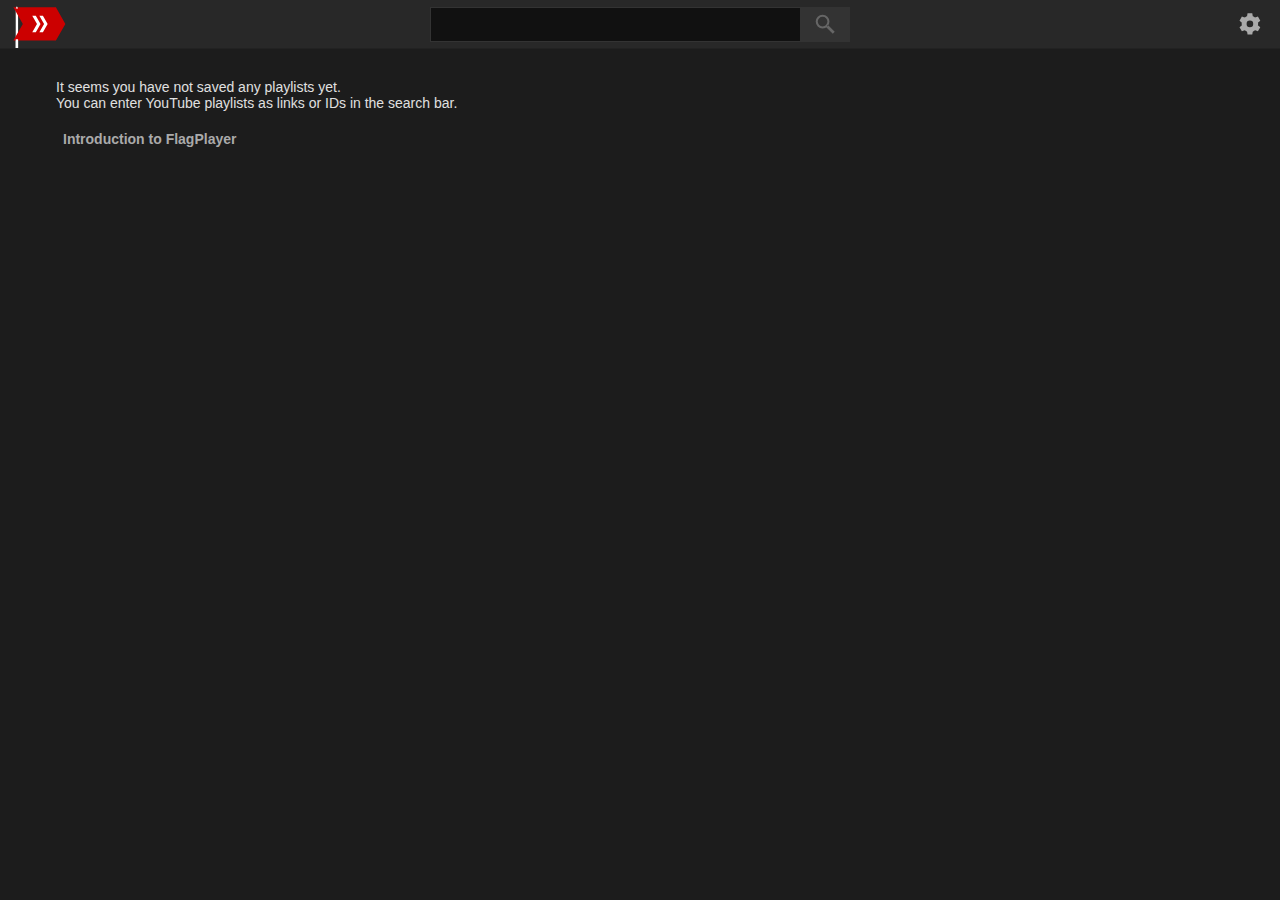
<file: index.html>
<!--
FlagPlayer - A lightweight YouTube frontend
Copyright (C) 2019  Seneral

Licensed under AGPLv3
See https://github.com/Seneral/FlagPlayer for details
-->

<!DOCTYPE html>
<html lang="en">
<head>
	<title>FlagPlayer</title>
	<meta name="description" content="A lightweight YouTube Web-App focused on music playback. Open source, single-page, client-side, simple.">
	<meta charset="utf-8">
	<meta name="viewport" content="width=device-width, initial-scale=1.0">
	<link rel="manifest" href="manifest.webmanifest">
	<link rel="icon" href="favicon.ico">
	<link rel="icon" type="image/png" href="favicon-16.png" sizes="16x16">
	<link rel="icon" type="image/png" href="favicon-96.png" sizes="96x96">
	<link rel="icon" type="image/png" href="favicon-192.png" sizes="192x192">
	<link rel="icon" type="image/png" href="favicon-32.png" sizes="32x32">
	<link rel="apple-touch-icon" href="favicon-192.png">
	<link rel="stylesheet" type="text/css" media="screen" href="style.css">
</head>
<body class="mobile theme-dark noselect">

	<script type="text/javascript">
		var theme = localStorage.getItem("prefTheme") || "DARK";
		document.body.className = document.body.className.replace(/\s?theme-[a-zA-Z]+\s?/gi, ' ');
		document.body.classList.add("theme-" + theme.toLowerCase());
	</script>

	<header class="header">
		<div class="side left">
			<a class="headerIcon flagPlayerLogo" href="index.html" navigation="view=home">
				<svg class="darkIcon" viewBox="0 0 48 32" nav><use href="#svg_logo_flag_dark" nav/></svg>
				<svg class="lightIcon" viewBox="0 0 48 32" nav><use href="#svg_logo_flag" nav/></svg>
			</a>
		</div>
		<div class="center searchBar"> 
			<input class="searchField" type="search" id="searchField" name="flagplayersearch">
			<button class="searchButton" id="searchButton"> 
				<svg viewBox="6 6 36 36"><use href="#svg_search"/></svg>
			</button>
		</div>
		<div class="side right">
			<button class="headerIcon" id="settingsOpenButton">
				<svg class="icon" viewBox="8 8 32 32"><use href="#svg_options"/></svg>
			</button>
		</div>
	</header>
	
	<div class="pageContainer" id="container">

		<main class="section player" id="player">

			<video id="videoMedia"></video>
			<audio id="audioMedia"></audio>
			<object class="videoPoster" id="videoPoster" draggable="false" type="image/jpg">
				<object class="videoPosterFallback" id="videoPosterFallback" draggable="false" type="image/jpg"></object>
			</object>

			<div class="videoControls">
				<div class="centerAnchor">
					<svg class="indicator"	 			id="bufferingIndicator" viewBox="0 0 48 48" filter="url(#svg_shadow)"><use href="#svg_bufferingCircle"/></svg>
					<svg class="indicator static" 		id="startPlayIndicator" viewBox="0 0 48 48"><use href="#svg_play"/></svg>
					<svg class="indicator static" 		id="errorIndicator" 	viewBox="0 0 48 48"><use href="#svg_cross"/></svg>
					<svg class="indicator static" 		id="endedIndicator" 	viewBox="0 0 48 48"><use href="#svg_play"/></svg>
					<svg class="indicator big" 			id="nextLoadIndicator" 	viewBox="0 0 48 48"><use href="#svg_loadCircle"/></svg>
					<svg class="indicator temp" 		id="playIndicator" 		viewBox="0 0 48 48"><use href="#svg_play"/></svg>
					<svg class="indicator temp" 		id="pauseIndicator" 	viewBox="0 0 48 48"><use href="#svg_pause"/></svg>
					<span class="errorSubscript" id="errorMessage"><span>An Error occured!</span></span>
				</div>
				<div class="controlOverlay"></div>

				<div class="controlBar" id="controlBar">
					<div class="controlStack left">
						<button class="controlButton" id="prevButton">
							<svg viewBox="6 6 36 36"><use href="#svg_left" filter="url(#svg_shadow)"/></svg>
						</button>
						<button class="controlButton" id="playButton">
							<svg viewBox="6 6 36 36" id="svg_playIcon" toggle-off><use href="#svg_play" filter="url(#svg_shadow)"/></svg>
							<svg viewBox="6 6 36 36" id="svg_pauseIcon" toggle-on><use href="#svg_pause" filter="url(#svg_shadow)"/></svg>
						</button>
						<button class="controlButton" id="nextButton">
							<svg viewBox="6 6 36 36"><use href="#svg_right" filter="url(#svg_shadow)"/></svg>
						</button>
						<button class="controlButton" id="muteButton">
							<svg viewBox="6 6 36 36" filter="url(#svg_shadow)"><use href="#svg_volume_base"/><use href="#svg_volume_level1" id="svg_volume_lvl1"/><use href="#svg_volume_level2" id="svg_volume_lvl2"/></svg>
							<svg viewBox="6 6 36 36" filter="url(#svg_shadow)" toggle-on><use href="#svg_volume_cross"/></svg>
						</button>
						<div class="controlExpander">
							<div class="controlSlider slider" id="volumeSlider" interacting>
								<div class="sliderVisual">
									<div class="sliderBar background"></div>
									<div class="sliderBar value" id="volumeBar"></div>
									<div class="sliderKnob" id="volumePosition"></div>
								</div>
							</div>
						</div>
						<span id="timeLabel">0:00 / 0:00</span>
					</div>
					<div class="controlStack right">
						<button class="controlButton" id="optionsButton">
							<svg viewBox="6 6 36 36"><use href="#svg_options" filter="url(#svg_shadow)"/></svg>
						</button>
						<button class="controlButton" id="fullscreenButton">
							<svg viewBox="6 6 36 36" filter="url(#svg_shadow)" toggle-off><use href="#svg_fullscreen"/></svg>
							<svg viewBox="6 6 36 36" filter="url(#svg_shadow)" toggle-on><use href="#svg_smallscreen"/></svg>
						</button>
					</div>
					<div class="timeline" id="tlControl">
						<div class="timelineVisual">
							<div class="timelineBar background"></div>
							<div class="timelineBar buffered" id="tlBuffered"></div>
							<div class="timelineBar peeking" id="tlPeeking"></div>
							<div class="timelineBar progress" id="tlProgress"></div>
							<div class="timelineKnob" id="tlPosition"></div>
						</div>
					</div>
				</div>

				<div class="optionsPanel" id="optionsPanel" style="display: none;">
					<div id="legacyStreamGroup">
						<select id="select_legacy" class="selector rightControl"></select>	
					</div>
					<div id="dashStreamGroup">
						<select id="select_codec" class="selector rightControl">
							<option value="vp">VP9</option>
							<option value="avc">H264</option>
							<option value="av01">AV1</option>
						</select>
						<select id="select_dashVideo" class="selector rightControl"></select>
						<select id="select_dashAudio" class="selector rightControl"></select>
					</div>
					<div>
						<span>Loop:</span>
						<label class="switch rightControl">
							<input type="checkbox" id="opt_loop">
							<span class="background"></span>
							<span class="knob"></span>
						</label>
					</div>
					<div>
						<span>Autoplay:</span>
						<label class="switch rightControl">
							<input type="checkbox" id="opt_autoplay">
							<span class="background"></span>
							<span class="knob"></span>
						</label>
					</div>
					<div>
						<span>Playlist Shuffle:</span>
						<label class="switch rightControl">
							<input type="checkbox" id="opt_plshuffle">
							<span class="background"></span>
							<span class="knob"></span>
						</label>
					</div>
				</div>
			</div> 
		</main>

		<section class="section banner" id="banner">
			<img class="chBannerImg" id="chBannerImg">
			<div class="chLinkBar" id="chLinkBar"></div>
		</section>

		<div class="pageContent" id="content">

			<div class="desktopLayout">
				<div class="column main" id="main"></div>
				<div class="column side" id="side"></div>
			</div>

			<div class="mobileLayout" id="mobile">

				<noscript>JavaScript is required to use FlagPlayer since it is a client-side web app that loads remote content.</noscript> 

				<!-- Secondary Content -->

				<aside class="side section playlist collapsable" style="display:none" collapsed id="playlist">
					<div class="playlistHead">
						<div class="plHeadMain collapser">
							<div class="plDesc">
								<span class="collapsableline plTitle" id="plTitle"></span>
								<span class="oneline plDetail" id="plDetail"></span>
							</div> 
							<div class="loadingIndicator small" id="plLoadingIndicator">
								<svg viewBox="0 0 48 48"><use href="#svg_loadCircle"/></svg>
							</div>
							<div class="flexSpace"></div>
							<button class="plCollapser">
								<svg class="icon collapsedIcon" viewBox="6 6 36 36"><use href="#svg_expand"/></svg>
								<svg class="icon expandedIcon" viewBox="6 6 36 36"><use href="#svg_collapse"/></svg>
							</button>
						</div>
						<div class="plHeadActions actionBar collapsableContainer">
							<button class="barAction" id="plRemove">
								<svg viewBox="6 6 36 36"><use href="#svg_list_remove"/></svg>
								<span>Remove</span>
							</button>
							<button class="barAction" id="plSave">
								<svg viewBox="6 6 36 36"><use href="#svg_list_add"/></svg>
								<span>Save</span>
							</button>
							<button class="barAction" id="plUpdate">
								<svg viewBox="6 6 36 36"><use href="#svg_list_update"/></svg>
								<span>Update</span>
							</button>
							<a class="barAction" id="youtubePLLink" href="" target="_blank">
								<svg viewBox="6 6 36 36"><use href="#svg_list_link"/></svg>
								<span>YouTube</span>
							</a>
							<button class="barAction" id="plClose">
								<svg viewBox="6 6 36 36"><use href="#svg_cross"/></svg>
								<span>Close</span>
							</button>
							
						</div>
					</div>
					<div class="playlistContainer scrollBox collapsableContainer" id="plVideos"></div>
				</aside>
				
				<!-- Home Content -->
				<section class="section home" id="home">

					<div class="playlistList" id="homePlaylists">
						<br>
						It seems you have not saved any playlists yet.</br>
						You can enter YouTube playlists as links or IDs in the search bar.</br>
					</div>
					</br>
					<div class="collapsable" collapsed>
						<button class="collapser barAction" more-text="Introduction to FlagPlayer" less-text="Alright gotcha">Introduction to FlagPlayer</button>
						</br></br>
						<div class="selectable textContent collapsableContainer">
							FlagPlayer is a music-oriented, single-page, client-side YouTube web app - and it is <a href="https://github.com/Seneral/FlagPlayer">open source</a>! </br>
							You can search for videos and playlists, or enter them directly, save playlists to access them offline at any point, and cache individual audio streams for offline playback.</br>
							</br>
							<span class="freeHeader">Web App?</span></br>
							Once accessed FlagPlayer resides in your browser cache (less than 100KB) and does not require an active internet connection to work, except of course to fetch the videos from YouTubes servers. That means you can listen to cached audio even when completely offline. Additionally you can add FlagPlayer to your home screen and it will act like any other normal app. </br>
							</br>
							<span class="freeHeader">Audio Caching</span></br>
							You can find the option to cache an audio stream in the context menu of the video title bar. After caching, just go to your saved playlist and FlagPlayer will detect when you are offline and automatically only play back your cached audio in that playlist, until you are online again. Even if you are online, if you left "Cache First" in the settings enabled, it will use the cached audio without redownloading the stream. To view all cached streams and the storage usage, go to the settings and click on "Audio Cache". </br>
							</br>
							<span class="freeHeader">Features and issues</span></br>
							The player itself allows you to only listen to the audio stream if you want, in case you only want audio, and is otherwise more or less a standard player. </br>
							It does not yet support subtitles and similar features, and it will stutter and go out of sync with the audio when playing back very high resolution videos. </br>
							FlagPlayer does not use any official YouTube APIs and is thus completely legal to use. </br>
							That does however mean it has to be constantly updated to not break. If you spot an error, please <a href="https://github.com/Seneral/FlagPlayer/issues">create an issue</a>.
						</div>
					</div>
				</section>
				
				<!-- Cache Content -->
				<main class="section cache" id="cache">
					<div class="freeText" id="cachePersistence" style="display: none;">
						Browser rejects Cache Persistence! </br>
						Your playlists and audio cache may be cleared by the browser when space is running low. </br>
						Try bookmarking FlagPlayer or adding it to the home screen if data keeps dissappearing. </br>
						</br>
					</div>
					<div class="freeText" id="cacheFixText" style="display: none;">
						You seem to have cached playlists on an older version of FlagPlayer. </br>
						Due to <a href="https://github.com/Seneral/FlagPlayer/issues/2">an issue</a> the browser estimations of the storage usage are wrong, and the browser is likely to delete your cached data. </br>
						To fix this FlagPlayer needs to reload all thumbnails of your saved playlists. Hit Fix browser estimation below to continue. However, this could take a long time if you have more than a few hundred videos. </br>
						You can abort this process, but if you do, some video thumbnails won't be cached for offline use. If you find yourself in this situation, simply update the affected playlist and FlagPlayer will download the missing thumbnails. </br>
						</br>
					</div>
					<div class="actionBar headerBar" id="cacheQuotaBar">
						<button class="barAction fixed" id="cacheFixButton" style="display: none;">
							<svg viewBox="6 6 36 36"><use href="#svg_list_update"/></svg>
							<span>Fix browser estimation</span>
						</button>
						<div class="flexSpace"></div>
						<span class="barLabel">Total Storage Quota:</span>
						<span class="barText" id="cacheQuota">0B / 0B</span>
					</div>
					<div class="actionBar headerBar">
						<span class="barLabel">Cached Audio Streams:</span>
						<span class="barText" id="cacheAmount">0</span>
						<div class="flexSpace"></div>
						<span class="barLabel">Memory Usage:</span>
						<span class="barText" id="cacheUsage">0B</span>
					</div>
					<div class="videoList" id="cacheVideoList"></div>
				</main>


				<!-- Watch Content -->

				<section class="section video" id="video">
					<div class="vdDetail primary">
						<span class="vdTitle selectable" id="vdTitle">Title</span>
						<span class="vdViews selectable" id="vdViews">0 views</span>
						<div class="vdActionBar actionBar">
							<div class="vdSentiment">
								<div class="vdSentimentBar" id="vdSentiment"></div>
							</div>
							<button class="barAction fixed">
								<svg viewBox="6 6 36 36"><use href="#svg_like"/></svg>
								<span id="vdUpvotes">0</span>
							</button>
							<button class="barAction fixed">
								<svg viewBox="6 6 36 36"><use href="#svg_dislike"/></svg>
								<span id="vdDownvotes">0</span>
							</button>
							<button class="barAction">
								<svg viewBox="6 6 36 36"><use href="#svg_list_add"/></svg>
								<span>Save</span>
							</button>
							<button class="barAction script dropdown left down" id="videoContextActions">
								<svg viewBox="6 6 36 36"><use href="#svg_hdots"/></svg>
								<div class="dropdownContent">
									<a tabindex="0" class="youtubeLink" href="https://www.youtube.com" rel="noopener" target="_blank">Watch on YouTube</a>
									<span tabindex="0" value="cache">Cache Audio Stream</span>
									<a tabindex="0" value="linkAudio">Audio Stream</a>
									<a tabindex="0" value="linkVideo">Video Stream</a>
									<a tabindex="0" value="linkThumbnail">Thumbnail</a>
								</div>
							</button>
						</div>
					</div>
					<div class="vdDetail secondary">
						<div class="vdUploadContainer">
							<a class="vdUploadLink" tabIndex="-1">
								<img class="vdUploadImg profileImg" id="vdUploaderImg" nav>
							</a>
							<a class="vdUploadLink">
								<div class="vdUploadDetail selectable" nav>
									<span class="vdUploadName" id="vdUploaderName" nav></span>
									<span class="vdUploadDate" id="vdUploadDate" nav></span>
								</div>
							</a>
							<div class="flexSpace"></div>
							<button class="vdUploadSubscribers" id="vdUploaderSubscribers"></button>
						</div>
						<div class="vdTextContainer collapsable" id="vdTextContainer">
							<div class="vdTextContent selectable textContent collapsableText">
								<div class="vdDescription" id="vdDescription"></div>
								<div class="vdMetadata" id="vdMetadata"></div>
							</div>
							<button class="vdDescCollapser collapser" more-text="Show More" less-text="Show Less"></button>
						</div>
					</div>
				</section>

				<aside class="side section related" id="related">
					<div class="videoList" id="relatedContainer"></div>
				</aside>

				<section class="section comments" id="comments">
					<div class="vdCommentHeader actionBar">
						<span id="vdCommentLabel">No comments</span>
						<div class="flexSpace"></div>
						<button class="barAction script dropdown left down" id="commentContextActions">
							<svg viewBox="6 6 36 36"><use href="#svg_hdots"/></svg>
							<div class="dropdownContent">
								<span tabindex="0" value="cmTop">Top Comments</span>
								<span tabindex="0" value="cmNew">New Comments</span>
							</div>
						</button>
					</div>
					<div class="vdCommentList" id="vdCommentList"></div>
				</section>

				<!-- Search Content -->

				<main class="section search" id="search">
					<div class="actionBar headerBar">
						<span class="barLabel">Search Options:</span>
						<div class="flexSpace"></div>
						<span class="barLabel">Filter:</span>
						<button class="barAction" id="search_hideCompletely">
							<svg viewBox="6 6 36 36" toggle-on><use href="#svg_hide"/></svg>
							<svg viewBox="6 6 36 36" toggle-off><use href="#svg_show"/></svg>
						</button>
						<button class="barAction script dropdown multiple crunched left down" id="search_categories">
							<svg viewBox="6 6 36 36"><use href="#svg_list_filterC"/></svg>
							<span>Category</span>
							<div class="dropdownContent"></div>
						</button>
						<button class="barAction script dropdown left down" id="searchContextActions">
							<svg viewBox="6 6 36 36"><use href="#svg_hdots"/></svg>
							<div class="dropdownContent">
								<a tabindex="0" class="youtubeLink" href="https://www.youtube.com" rel="noopener" target="_blank">Search on YouTube</a>
							</div>
						</button>
					</div>
					<div class="videoList" id="searchContainer"></div>
				</main>

				<!-- Channel Content -->

				<main class="section channel" id="channel">
					<div class="chDetail">
						<button class="contextAction script dropdown left down" id="channelContextActions">
							<svg viewBox="6 6 36 36"><use href="#svg_vdots"/></svg>
							<div class="dropdownContent">
								<a tabindex="0" class="youtubeLink" href="https://www.youtube.com" rel="noopener" target="_blank">Visit on YouTube</a>
							</div>
						</button>
						<div class="chProfile">
							<img class="chProfileImg profileImg" id="chProfileImg">
							<div class="chIdentity selectable">				
								<span class="chName" id="chName">Name</span>
								<span class="chSubscribers" id="chSubscribers">0 subscriber</span>
							</div>
						</div>
						<div class="chDescription collapsable">
							<div class="selectable textContent collapsableText" id="chDescription"></div>
							<button class="chDescCollapser collapser" more-text="Show More" less-text="Show Less"></button>
						</div>
					</div>
					<div class="tabBar" id="chTabBar"></div>
					<div class="chVideoContainer" id="chVideoContainer"></div>
				</main>

			</div>
		</div>

	</div>

	<div class="fullscreenPanel" id="settingsPanel" style="display: none;">

		<div class="settingsPanel">

			<div class="settingsHeader main">
				<span>Settings</span>
				<div class="flexSpace"></div>
				<button class="settingsHeaderIcon" id="settingsCloseButton">
					<svg class="icon" viewBox="0 0 48 48"><use href="#svg_cross"/></svg>
				</button>
			</div>
			<div class="settingsContent">

				<div>
					<span>Theme</span>
					<select class="selector rightControl" id="st_theme">
						<option value="LIGHT">Light</option>
						<option value="DARK">Dark</option>
					</select>
				</div>
				<div>
					<span>Small Player</span>
					<label class="switch rightControl">
						<input type="checkbox" id="st_small_player">
						<span class="background"></span>
						<span class="knob"></span>
					</label>
				</div>
				<div>
					<span>Related Videos</span>
					<select class="selector rightControl" id="st_related">
						<option value="NONE">None</option>
						<option value="NEXT">Next</option>
						<option value="ALL">All</option>
					</select>
				</div>
				<div>
					<span>Load Comments</span>
					<label class="switch rightControl">
						<input type="checkbox" id="st_comments">
						<span class="background"></span>
						<span class="knob"></span>
					</label>
				</div>

				<div>
					<span>CORS Host</span>
					<input type="text" class="baseField rightControl" id="st_corsHost">
				</div>

				<div>
					<a class="freeLink" href="?view=cache" navigation="view=cache">
						Audio Cache
						<span class="rightControl" id="st_cache_usage" nav>0B - View All</span>
						<span class="rightControl" id="st_cache_persistence" nav style="display: none;">(!!)</span>
					</a>
					</br>
					<span>Cache Quality</span>
					<select class="selector rightControl" id="st_cache_quality">
						<option value="BEST">Best</option>
						<option value="160">160kbps</option>
						<option value="128">128kbps</option>
						<option value="70">70kbps</option>
						<option value="50">50kbps</option>
						<option value="WORST">Worst</option>
					</select>
					</br>
					<span>Cache First</span>
					<label class="switch rightControl">
						<input type="checkbox" id="st_cache_force">
						<span class="background"></span>
						<span class="knob"></span>
					</label>
				</div>

			</div>
			<div class="settingsHeader">
				<span>About</span>
			</div>
			<div class="settingsContent">
				<span class="textContent">
					License: AGPLv3 <br>
					More information: <a href="https://github.com/Seneral/FlagPlayer">FlagPlayer on Github</a>
				</span>
			</div>
			
		</div>
	</div>

	<div class="notificationContainer" id="notificationContainer"></div>

	<!-- SVG ICONS -->
	<svg style="position: absolute; width: 0; height: 0;">
		<defs>
			<!-- Shadow Filter -->
			<!--<filter id="svg_shadow" x="-50%" y="-50%" width="200%" height="200%">
				<feDropShadow dx="0" dy="0" stdDeviation="3"/>
			</filter>-->
			<filter id='svg_shadow' x="-50%" y="-50%" width="200%" height="200%" filterUnits="objectBoundingBox">
				<feFlood flood-color='#0006'/>
				<feComposite operator='in' in2='SourceGraphic'/>
				<feGaussianBlur stdDeviation='4'/>
				<feBlend in='SourceGraphic' in2='glow'/>
			</filter>
			<!-- <filter id="svg_shadow" x="-25%" y="-25%" width="150%" height="150%" filterUnits="objectBoundingBox">
				<feGaussianBlur result="blurOut" in="SourceAlpha" stdDeviation="5" />
				<feColorMatrix result="colorOut" in="blurOut" type="matrix" values="1 0 0 0 0  0 1 0 0 0  0 0 1 0 0  0 0 0 0.4 0"/>
				<feBlend in="SourceGraphic" in2="colorOut" mode="normal" />
			</filter> -->
			<!-- Icon Background Dish -->
			<!-- Playback Control Icons -->
			<path id="svg_left" d="M 16,16 19,16 19,32 16,32 Z M 21.5,24 32,16 32,32 Z"></path>
			<path id="svg_right" d="M 26.5,24 16,16 16,32 Z M 29,16 32,16 32,32 29,32 Z"></path>
			<path id="svg_play" d="M 19,32 19,16 31,24 Z"></path>
			<path id="svg_pause" d="M 18,32 22,32 22,16 18,16 Z M 26,32 30,32 30,16 26,16 Z"></path>
			<!-- Volume Icons -->
			<path id="svg_volume_base" d="M16,27 19,27 24,32 24,16 19,21 16,21 Z"></path>
			<path id="svg_volume_level1" d="M26,20 A 2,3 0 0,1 26,28 Z"></path>
			<path id="svg_volume_level2" d="M26,16 A 5,6 0 0,1 26,32 M26,30 A 4,5 0 0,0 26,18 Z"></path>
			<path id="svg_volume_cross" d="M 33.5,16 32,14.5 14.5,32 16,33.5 Z"></path>
			<!-- Other control Icons  -->
			<g id="svg_options">
				<path d="M21.2,24 A 1,1 0 0,0 26.8,24 M31,24 A 1,1 0 0,0 17,24 Z M21.2,24 A 1,1 0 0,1 26.8,24 M31,24 A 1,1 0 0,1 17,24 Z"></path>
				<path d="M21.50,18.00 22.00,15.00 26.00,15.00 26.50,18.00 Z M21.50,30.00 22.00,33.00 26.00,33.00 26.50,30.00 Z M27.95,18.83 30.79,17.77 32.79,21.23 30.45,23.17 Z M20.05,29.17 17.21,30.23 15.21,26.77 17.55,24.83 Z M30.45,24.83 32.79,26.77 30.79,30.23 27.95,29.17 Z M17.55,23.17 15.21,21.23 17.21,17.77 20.05,18.83 Z"></path>
			</g>
			<path id="svg_fullscreen" d="M 15,16 h6 v2 h-4 v4 h-2 Z M 33,16 h-6 v2 h4 v4 h2 Z M 33,32 h-6 v-2 h4 v-4 h2 Z M 15,32 h6 v-2 h-4 v-4 h-2 Z"></path>
			<path id="svg_smallscreen" d="M 27,26 h6 v2 h-4 v4 h-2 Z M 21,26 h-6 v2 h4 v4 h2 Z M 21,22 h-6 v-2 h4 v-4 h2 Z M 27,22 h6 v-2 h-4 v-4 h-2 Z"></path>
			<!-- List Icons -->
			<path id="svg_list_add" d="M10,14 v3 h18 v-3 Z m0,6 v3 h18 v-3 Z m0,6 v3 h12 v-3 Z m0,6 v3 h18 v-3 Z M25,26 h6 v-6 h3 v6 h6 v3 h-6 v6 h-3 v-6 h-6 Z"></path>
			<path id="svg_list_remove" d="M10,14 v3 h18 v-3 Z m0,6 v3 h11 v-3 Z m0,6 v3 h13 v-3 Z m0,6 v3 h11 v-3 Z M24,23 26,21 38,33 36,35 Z M38,23 26,35 24,33 36,21 Z"></path>
			<path id="svg_list_filterC" d="M 10,14 v3 h18 v-3 Z m 0,6 v3 h12 v-3 Z m 0,6 v3 h11 v-3 Z m 0,6 v3 h12 v-3 Z M 34,20 Q 24,19 24,28 T 34,36 M34,33 Q 27,34 27,28 T 34,23"></path>
			<path id="svg_list_update" d="M10,14 v3 h18 v-3 Z m0,6 v3 h12 v-3 Z m0,6 v3 h11 v-3 Z m0,6 v3 h12 v-3 Z M32,20 q-8,0 -8,8 t8,8 t8,-8 h-3 q0,5 -5,5 t-5,-5 t5,-5 Z M32,17 l5,5 -5,5 Z"></path>
			<path id="svg_list_link" d="M10,14 v3 h6 v-3 Z m0,6 v3 h6 v-3 Z m0,6 v3 h18 v-3 Z m0,6 v3 h18 v-3 Z M20.5,24 18,21.5 27.5,12 30,14.5 Z M19,11 h12 v12 h-3 v-9 h-9 Z"></path>
			<path id="svg_list_play" d="M10,14 v3 h18 v-3 Z m0,6 v3 h10 v-3 Z m0,6 v3 h10 v-3 Z m0,6 v3 h10 v-3 Z M 23,20 23,36 35,28 Z"></path>
			<!-- M 19,32 19,16 31,24 Z"></path> -->
			<!-- M32,20 q-8,0 -8,8 t8,8 t8,-8 h-3 q0,5 -5,5 t-5,-5 t5,-5 Z M32,17 l5,5 -5,5 Z"></path> -->
			<!-- InPage Icons -->
			<path id="svg_search" d="M16,16 A 1,1 0 0,0 26,26 M24.5,24.5 A 1,1 0 0,1 17.5,17.5 Z M16,16 A 1,1 0 0,1 26,26 M24.5,24.5 A 1,1 0 0,0 17.5,17.5 Z M26.5,24.5 24.5,26.5 31.5,33.5 33.5,31.5 Z"></path>
			<path id="svg_like" d="M 8,18 8,38 14,38 14,18 Z M 16,38 34,38 40,24 40,18 28,18 30,10 28,8 16,18 Z"></path>
			<path id="svg_dislike" d="M 8,30 8,10 14,10 14,30 Z M 16,10 34,10 40,24 40,30 28,30 30,38 28,40 16,30 Z"></path>
			<g id="svg_hdots"><circle cx="12" cy="24" r="3"></circle><circle cx="24" cy="24" r="3"></circle><circle cx="36" cy="24" r="3"></circle></g>
			<g id="svg_vdots"><circle cx="24" cy="12" r="3"></circle><circle cx="24" cy="24" r="3"></circle><circle cx="24" cy="36" r="3"></circle></g>
			<path id="svg_expand" d="M12,20 15,17 24,26 33,17 36,20 24,31.5 Z"></path>
			<path id="svg_collapse" d="M12,28 15,31 24,22 33,31 36,28 24,16.5 Z"></path>
			<path id="svg_cross" d="M13,15 15,13 35,33 33,35 Z M35,15 15,35 13,33 33,13 Z"></path>
			<path id="svg_show" d="M8,24 Q 24,8 40,24 Q24,40 8,24 M20,24 A1,1 0 0,0 28,24 A1,1 0 0,0 20,24"></path>
			<path id="svg_hide" d="M8,24 Q 24,8 40,24 Q24,40 8,24 M20,24 A1,1 0 0,0 28,24 A1,1 0 0,0 20,24 M32.5,12.5 35.5,15.5 15.5,35.5 12.5,32.5"></path>
			<!-- Animated buffering spin loader -->
			<circle id="svg_bufferingCircle" cx="24" cy="24" r="20" fill="none" stroke-width="3" stroke-linecap="round"/>
			<circle id="svg_loadCircle" cx="24" cy="24" r="20" fill="none" stroke-width="3" stroke-linecap="round"/>
			<!-- #ProgrammerArt -->
			<g id="svg_logo">
				<path d="M2,2 38,2 46,16 38,30 2,30 10,16 Z" fill="#f00"> </path>
				<path d="M18,9 21,9 25,16 21,23 18,23 22,16 Z
				M24,9 27,9 31,16 27,23 24,23 28,16 Z" fill="#fff"> </path>
			</g>
			<g id="svg_logo_flag">
				<path d="M4,4 6,4 6,48 4,48 Z" fill="#000"> </path>
				<path d="M2,2 38,2 46,16 38,30 2,30 10,16 Z"> </path>
				<path d="M18,9 21,9 25,16 21,23 18,23 22,16 Z
				M24,9 27,9 31,16 27,23 24,23 28,16 Z" fill="#fff"> </path>
				<path d="M5,1 6,3 4,3 Z M4,29 6,29 6,48 4,48 Z" fill="#000"> </path>
			</g>
			<g id="svg_logo_flag_dark">
				<path d="M4,4 6,4 6,48 4,48 Z" fill="#fff"> </path>
				<path d="M2,2 38,2 46,16 38,30 2,30 10,16 Z"> </path>
				<path d="M18,9 21,9 25,16 21,23 18,23 22,16 Z
				M24,9 27,9 31,16 27,23 24,23 28,16 Z" fill="#fff"> </path>
				<path d="M5,1 6,3 4,3 Z M4,29 6,29 6,48 4,48 Z" fill="#fff"> </path>
			</g>
		</defs>
	</svg>

	<script type="text/javascript" src="page.js"></script>
</body>
</html>
</file>
<file: style.css>
/*
FlagPlayer - A lightweight YouTube frontend
Copyright (C) 2019  Seneral

Licensed under AGPLv3
See https://github.com/Seneral/FlagPlayer for details
*/

:root {
}
body { /* Light Skin */
	--txt-color: #444;	 			/* Primary Text */
	--txt-sec-color: #666; 			/* Secondary Text */
	--bg-color: #f9f9f9;	 		/* Main Background 				- Main Page */
	--bg-acc-color: #ddd;			/* Background Accent			- Seperators */
	--bg-sec-color: #fff; 			/* Secondary Background 		- Header, Playlist */
	--bg-sec-acc-color: #ddd;		/* Secondary Background Accent 	- Header, Playlist Border */
	--icon-color: #777; 			/* Icon Color */
	--ctrl-color: #444; 			/* Primary Control Text 		- Button/Dropdown Text */
	--ctrl-sec-color: #888; 		/* Secondary Control 			- Sentiment-Background, ... */
	--ctrl-bg-color: #dedede; 		/* Primary Control background 	- Buttons, Dropdown, ... */
	--ctrl-bg-sec-color: #ababab;	/* Secondary Control Background - Highlighted stuff */
	--ctrl-bg-ter-color: #f8f8f8; 	/* Tertiary Control Background 	- Fields */
	--acc-color: #cc0000; 			/* Main Accent 					- Timeline, Some Controls */
	--acc-sec-color: #2196F3; 		/* Secondary Accent 			- Sentiment Bar */
}
body.theme-dark { /* Dark Skin */
	--txt-color: #e0e0e0; 			/* Primary Text */
	--txt-sec-color: #aaa; 			/* Secondary Text */
	--bg-color: #1c1c1c; 			/* Main Background 				- Main Page */
	--bg-acc-color: #444;			/* Background Accent			- Seperators */
	--bg-sec-color: #282828; 		/* Secondary Background 		- Header, Playlist */
	--bg-sec-acc-color: #222;		/* Secondary Background Accent 	- Header, Playlist Border */
	--icon-color: #aaa; 			/* Icon Color */
	--ctrl-color: #ccc; 			/* Primary Control Text 		- Button/Dropdown Text */
	--ctrl-sec-color: #666; 		/* Secondary Control 			- Sentiment-Background, ... */
	--ctrl-bg-color: #333; 			/* Primary Control background 	- Buttons, Dropdown, ... */
	--ctrl-bg-sec-color: #282828;	/* Secondary Control Background - Highlighted stuff */
	--ctrl-bg-ter-color: #111111; 	/* Tertiary Control Background 	- Fields */
	--acc-color: #cc0000; 			/* Main Accent 					- Timeline, Some Controls */
	--acc-sec-color: #2196F3; 		/* Secondary Accent 			- Sentiment Bar */
}
/* Purple: #700070 */
/* Blue Sec-Accent color: #2196F3 */
body {
	font-family: Arial, "Calibri", sans-serif;
	font-size: 87.5%;
	background-color: var(--bg-color);
	color: var(--txt-color);
	margin: 0;
	padding: 0;
/*	overflow: hidden;
	height: 100vh;*/
}
* {
	box-sizing: border-box;
}
a, a:visited, a:hover, a:active {
	color: inherit;
	text-decoration: inherit;
}


/* -------------------------------------------------------------------- */
/* ---- HEADER -------------------------------------------------------- */
/* -------------------------------------------------------------------- */

.header {
	z-index: 6;
	position: fixed;
	top: 0;
	width: 100%;
	height: 3.5em;
	display: flex;
	flex-direction: row;
	align-items: center;
	justify-content: space-between;
	background-color: var(--bg-sec-color);
	border-bottom: 1px solid var(--bg-sec-acc-color);
	overflow: hidden;
}
.header .side {
	flex-grow: 1;
	flex-shrink: 10;
	max-width: 5em;
}
.header .center {
	flex-grow: 1;
	flex-shrink: 1;
}


/* --------------------------- */
/* ---- SIDE ICONS ----------- */
/* --------------------------- */

.header .side.left {
	display: flex;
	flex-direction: row;
}
.header .side.right {
	display: flex;
	flex-direction: row-reverse;
}
.headerIcon {
	height: 3.5em;
	padding: 0.4em 0.8em;
}
.headerIcon svg {
	height: 100%;
}
.flagPlayerLogo svg{
	fill: var(--acc-color);
	overflow: visible;
}

/* --------------------------- */
/* ---- SEARCHBAR ------------ */
/* --------------------------- */

.searchBar {
	display: flex;
	height: 2.5em;
	max-width: 30em;
	width: 100vw; /* Ensures it has highest priority to get horizontal space */
}
.searchBar * {
	height: 100%;
}
.searchField {
	flex-grow: 1;
	padding: 0 0.5em;
	background-color: var(--ctrl-bg-ter-color);
	border: 1px solid var(--ctrl-bg-color);
	color: var(--ctrl-color);
	width: 100%;
}
.searchButton {
	flex-grow: 0;
	width: 4em;
	background-color: var(--ctrl-bg-color);
	fill: var(--ctrl-sec-color);
}


/* -------------------------------------------------------------------- */
/* ---- PAGE LAYOUT --------------------------------------------------- */
/* -------------------------------------------------------------------- */

.pageContainer {
	padding-top: 3.5em;
	/* Scrolling container instead of body gives performance problems */
	/*overflow-y: auto;
	height: inherit;*/
}
.pageContent {
	padding-bottom: 20em;
}
.section {
	display: none; /* All enabled by script */
	position: relative;
}


/* --------------------------- */
/* ---- MOBILE LAYOUT -------- */
/* --------------------------- */

.mobile .desktopLayout {
	display: none;
}
.mobile .mobileLayout { 
	display: block;
	width: 100%;
	padding: 1em 1em 0;
}
.mobile .section {}
.mobile .section.player {}
.mobile .section.banner {}
.mobile .section.channel {}
.mobile .section.search {}
.mobile .section.playlist {
	max-height: 100%;
	margin-bottom: 1em;
}
.mobile .section.playlist .playlistContainer {
	max-height: 100%;
}
/* Modify playlist behaviour on mobile to occupy fullscreen */
/* Not critical if :not not supported, no mobile-first here */
.mobile .section.playlist.collapsable:not([collapsed]) {
	display: flex;
	flex-direction: column;
	z-index: 12;
	position: fixed;
	top: 49px; /* header height 3.5em * 14px */
	bottom: 0;
	left: 0;
	right: 0;
	height: auto;
	margin: unset;
}
.mobile .section.playlist.collapsable:not([collapsed]) .playlistContainer {
	height: 100%;
}
.mobile .section.playlist.collapsable:not([collapsed]) .playlistHead {
	flex-shrink: 0;
}
.mobile .section.video {}
.mobile .section.related {}
.mobile .section.comments {
	/* Seperation like in vdDetail */
	border-top: 1px solid var(--bg-acc-color);
	padding: 1em 0 0;
	margin-top: 1em;
}
.mobile .optionsPanel {
	left: 0;
}
.mobile .fullscreenPanel {
	padding: 0;
}
.mobile .settingsPanel {
	margin: 0;
	max-height: 100%;
	max-width: 100%;
}
.mobile .barAction.fixed {
	min-width: 1em;
}


/* --------------------------- */
/* ---- DESKTOP LAYOUT ------- */
/* --------------------------- */

.desktop .mobileLayout {
	display: none;
}
.desktop .desktopLayout {
	display: flex;
	flex-direction: row;
	width: 100%;
}
.desktopLayout .column.main {
	flex-grow: 1;
	width: auto;
	margin: 1em;
	margin-bottom: 1em;
}
.desktopLayout .column.side { 
	flex-grow: 0;
	flex-shrink: 1;
	max-width: 35%;
	margin: 1em;
	width: 30em; 
}
.desktopLayout .section.side { 
	width: 30em; 
	max-width: 100%;
}
.desktop .section.player {
	margin-bottom: 0.5em;
}
.desktop .section.banner {}
.desktop .section.channel {}
.desktop .section.search {}
.desktop .section.playlist {
	margin-bottom: 1em;
}
.desktop .section.video {}
.desktop .section.related {}
.desktop .section.comments {}
.desktop .fullscreenPanel {
	padding: 2em 6em;
}

@media (min-width: 70em) {
	.desktopLayout .column.main { margin-left: 4em; }
	.desktopLayout .column.side { margin-right: 1em; }
}
@media (min-width: 85em) {
	.desktopLayout .column.main { margin-left: 8em; }
	.desktopLayout .column.side { margin-right: 2em; }
}
@media (min-width: 100em) {
	.desktopLayout .column.main { margin-left: 16em; }
	.desktopLayout .column.side { margin-right: 2em; }
}


/* --------------------------- */
/* ---- PIN VIDEO ------------ */
/* --------------------------- */

/* Pin Video */
/* Performance probles because container needs to be scrolled instead of body
.pinVideo .pageContainer {
	display: flex;
	flex-direction: column;
	overflow: hidden;
}
.pinVideo .pageContent {
	overflow-y: auto; 
}
.pinVideo .pageContent::-webkit-scrollbar { 
	width: 0px; 
}
.pinVideo .section.player { 
	flex-shrink: 0;
}*&

/* Scroll Video */

/*body.scrollVideo::-webkit-scrollbar { width: 0px; }*/


/* -------------------------------------------------------------------- */
/* ---- MEDIA PLAYER -------------------------------------------------- */
/* -------------------------------------------------------------------- */

/*region*/

/* --------------------------- */
/* ---- FRAME ---------------- */
/* --------------------------- */


.section.player {
	position: relative;
	width: 100%;
	height: 56.25vw;
	max-height: 80vh;
	background-color: black;
}
.player[fullscreen] {
	position: fixed;
	width: 100vw;
	height: 100vh;
	max-height: 100vh;
	left: 0;
	top: 0;
	z-index: 10;
}
.player>audio {
	display: none;
}
.player>video {
	position: absolute;
	width: 100%;
	height: 100%;
}
.videoPoster, .videoPosterFallback {
	position: absolute;
	width: 100%;
	height: 100%;
	object-fit: contain;
	overflow: hidden;
}
.videoPosterFallback { /* hqdefault is always there but is forced 4:3 with black bars */
	/* Crop to 16:9 - change by code when different aspect ratio needed */
	height: 133.33%;
	top: -16.66%;
}
.videoControls {
	position: absolute;
	width: 100%;
	height: 100%;
	overflow: hidden;
}
.controlOverlay {
	position: absolute;
	top: 0;
	bottom: 0;
	right: 0;
	left: 0;
}


/* --------------------------- */
/* ---- CENTER INDICATORS ---- */
/* --------------------------- */

.centerAnchor {
	position: absolute;
	top: 50%;
	bottom: 50%;
	right: 50%;
	left: 50%;
	width: 0;
	height: 0;
}
.indicator {
	display: block;
	position: absolute;
	height: 6em;
	width: 6em;
	left: -3em;
	top: -3em;
	border-radius: 50%;
	fill: #fff;
	stroke: #fff;
}
.indicator.big {
	height: 8em;
	width: 8em;
	left: -4em;
	top: -4em;
}
.indicator.static, .indicator.temp {
	background: rgba(0,0,0,0.5);
}
.indicator.temp {
	display: none;
	opacity: 0;
}
.indicator.temp[trigger] {
	display: initial;
	animation: indicator_popup 0.5s ease-in-out;
}
#bufferingIndicator {
	animation: loader_rotate 2s linear infinite;
	transform-origin: center center;
}
#bufferingIndicator > use {
	animation: loader_dash 1.5s ease-in-out infinite;
}
#nextLoadIndicator > use {
	animation: loader_fill 8s linear;
}
.errorSubscript {
	position: absolute;
	height: 1em;
	width: 100vw;
	left: -50vw;
	top: 4.5em;
	text-align: center;
}
.errorSubscript > span {
	border-radius: 5%;
	background: rgba(0,0,0,0.5);
	padding: 0.2em 0.5em;
}



/* --------------------------- */
/* ---- CONTROL BAR ---------- */
/* --------------------------- */

.controlBar {
	position: absolute;
	left: 0;
	right: 0;
	bottom: 0;
	height: 4em;
	background: linear-gradient(to bottom, rgba(0,0,0,0) 0%, rgba(0, 0, 0, 0.1) 50%, rgba(0, 0, 0, 0.4) 100%);
	transition: opacity .2s;
}
.player[retracted] {
	cursor: none;
}
.player[retracted] .controlBar {
	opacity: 0;
}
.controlStack {
	position: absolute;
	height: 2.5em;
	bottom: 0;
	display: flex;
	align-items: center;
	margin: 0 1em;
}
.controlStack.left {
	left: 0;
	justify-content: flex-start;
}
.controlStack.right {
	right: 0;
	justify-content: flex-end;
}
.controlBar span {
	margin: 0 0.2em;
	color: #eee;
	text-shadow: 0 0 0.2em #0008, 0 0 0.5em #0008;
}
.controlButton {
	position: relative;
	width: 3.15em;
	height: 2.75em;
}
.controlButton svg { 
	position: absolute; 
	top: 0; 
	left: 0; 
	width: 100%; 
	height: 100%; 
	fill: #fff; 
}
.controlButton:hover svg { fill: #ccc; transition: fill .1s; }
.controlButton:active svg { fill: #999; }
/* Interactive svg icons */
.controlButton svg[toggle-on] { display: none; }
.controlButton svg[toggle-off] { display: initial; }
.controlButton[state="on"] svg[toggle-on] { display: initial; }
.controlButton[state="on"] svg[toggle-off] { display: none; }
/* Volume Slider */
.controlExpander {
	height: 2.75em;
	width: 0;
	padding: 0;
	margin: 0;
	overflow: hidden;
	transition: width 0.2s;
}
.controlButton:hover + .controlExpander, .controlExpander:hover, .controlExpander[interacting] {
	width: 5em;
}
.slider.controlSlider {
	height: 100%;
	width: 4em;
	margin-right: 1em;
}


/* --------------------------- */
/* ---- TIMELINE ------------- */
/* --------------------------- */

.timeline {
	position: absolute;
	left: 0;
	right: 0;
	bottom: 2.5em;
	height: 1.5em;
	margin: 0 1em;
	cursor: pointer;
}
.timelineVisual {
	position: absolute;
	bottom: 0.2em;
	height: 0;
	width: 100%;
}
.timelineBar {
	position: absolute;
	bottom: 1.5px;
	top: -1.5px;
	height: 3px;
	width: 100%;
	transition: .1s;
}
.timelineBar.background {
	background: #666;
	opacity: 0.3;
}
.timelineBar.buffered {
	background: #ccc;
	opacity: 0.6;
}
.timelineBar.peeking {
	background: #eee;
	opacity: 0.6;
}
.timelineBar.progress {
	background: var(--acc-color);
	opacity: 1;
}
.timelineKnob {
	position: absolute;
	left: 50%;
	margin-left: -6px;
	width: 12px;
	height: 12px;
	top: -6px;
	bottom: 6px;
	border-radius: 6px;
	background: var(--acc-color);
	opacity: 0;
	transition: opacity .1s;
}
.timeline:hover .timelineBar, .timeline[interacting] .timelineBar {
	bottom: 2.5px;
	top: -2.5px;
	height: 5px;
}
.timeline:hover .timelineKnob, .timeline[interacting] .timelineKnob {
	opacity: 1;
}


/* --------------------------- */
/* ---- OPTIONS PANEL -------- */
/* --------------------------- */

.optionsPanel {
	position: absolute;
	right: 0;
	bottom: 4em;
	min-width: 20em;
	display: flex;
	flex-direction: column;
	justify-content: flex-end;
	margin: 0.5em 0.5em 0em;
	padding: 0.5em;
	background-color: rgba(0,0,0,0.8);
	color: #fff;
}
.optionsPanel > div {
	margin: 0.4em 0;
}

/*endregion*/


/* -------------------------------------------------------------------- */
/* ---- SECTIONS ------------------------------------------------------ */
/* -------------------------------------------------------------------- */

/*region*/


/* --------------------------- */
/* ---- FULL-SIZED LISTS ----- */
/* --------------------------- */

.playlistList, .videoList {
}
.playlistList .liElement, .videoList .liElement {
	height: 81px;
}
.playlistList .liThumbnail, .videoList .liThumbnail {
	width: 144px;
	height: 81px;
}


/* --------------------------- */
/* ---- PLAYLIST ------------- */
/* --------------------------- */

.section.playlist {
	display: block;
	background-color: var(--bg-sec-color);
	border: 1px solid var(--bg-sec-acc-color);
	overflow: hidden;
}
.playlist * {
	overflow: hidden;
}
/* Playlist Head Structure */
.playlistHead {
	border-bottom: 1px solid var(--bg-sec-acc-color);
}
.plHeadMain {
	display: flex;
	flex-direction: row;
}
.playlist.collapsable[collapsed] .plHeadMain {
	height: 4em;
}
.playlist.collapsable:not([collapsed]) .plHeadMain {
	min-height: 4em;
	max-height: 5em;
}
.plHeadActions {
	height: 2.5em;
	margin: 0 0 0.5em;
	justify-content: space-around;
	font-size: 90%;
}
.playlist[collapsed] .plHeadActions {
	display: none;
}
/* Playlist Head Content */
.plDesc {
	flex-grow: 0;
	padding: 0.5em 1em;
}
.plTitle {
	display: block;
	font-size: 120%;
}
.plDetail {
	display: block;
	font-size: 110%;
}
.plCollapser {
	flex-grow: 0;
	flex-shrink: 0;
	padding: 1em;
}
.playlist.collapsable[collapsed] .plCollapser {
	width: 4em;
	height: 4em;
}
.playlist.collapsable:not([collapsed]) .plCollapser {
	width: 4em;
	height: 4em;
}
.plCollapser svg {
	height: 100%;
}
/* Playlist Video Container */
.playlistContainer {
	height: 30em;
	width: 100%;
	max-height: 50vh;
}
.playlist .liPlaceholder {
	height: 54px;
	margin: 0.5em 0;
}
.playlist .liElement {
	height: 54px;
	margin: 6px 0;
}
.playlist .liThumbnail {
	width: 96px;
	height: 54px;
}
.playlist .liThumbnailImg {
	width: 96px;
	height: 54px;
}
.playlist .liIndex {
	line-height: 54px;
}


/* --------------------------- */
/* ---- CACHE ---------------- */
/* --------------------------- */


/* --------------------------- */
/* ---- VIDEO DETAIL --------- */
/* --------------------------- */

.section.video {}
.vdDetail {
	border-bottom: 1px solid var(--bg-acc-color);
	position: relative;
	padding: 0 0 1em;
	margin-bottom: 1em;
}
.vdDetail.primary {}
.vdTitle {
	display: block;
	margin-bottom: 0.5em;
	font-size: 120%;
	word-break: break-word;
}
.vdViews {
	display: block;
	margin: 0;
	font-size: 110%;
	color: var(--txt-sec-color);
	word-break: break-word;
}
.vdActionBar {
	position: absolute;
	right: 0;
	bottom: 0.65em;
	height: 2em;
}
.vdSentiment {
	position: absolute;
	left: 0;
	bottom: -0.5em;
	height: 2px;
	width: 10em;
	background-color: var(--ctrl-sec-color);
}
.vdSentimentBar {
	height: 100%;
	width: 0%;
	background-color: var(--acc-sec-color);
}
.vdDetail.secondary {}
.vdUploadContainer {
	display: flex;
	flex-direction: row;
	align-items:center;
	margin-right: auto;
}
.vdUploadProfile {
	position: relative;
}
.vdUploadImg {
	height: 64px;
	width: 64px;
}
.vdUploadDetail {
	margin-left: 1em;
}
.vdUploadName {
	display: block;
	font-weight: bolder;
}
.vdUploadDate {
	display: block;
	color: var(--txt-sec-color);
}
.vdUploadSubscribers {
	margin: 0.2em 0.5em;
	padding: 0.5em 1em;
	font-size: 110%;
	background-color: var(--acc-color);
	color: #fff;
	border-radius: 2px;
}
.vdTextContainer {
	margin-left: 64px;
	padding: 1em;
}
.mobile .vdTextContent {
	display: flex;
	flex-direction: column;
}
.vdDescription {
	display: inline !important;
}
.vdMetadata {
	display: grid;
	grid-template-columns: 1fr 2fr;
	margin: 1em 0 1em;
}
.vdMetadata span {
	line-height: 1.5em;
}
.vdMetadata span:nth-child(2n-1) {
	color: var(--txt-sec-color);
	padding-right: 2em;
}
.vdDescCollapser {
	color: var(--txt-sec-color);
}


/* --------------------------- */
/* ---- COMMENTS ------------- */
/* --------------------------- */

.section.comments {}
.vdCommentHeader {
	height: 2em;
}
.vdCommentList {}
.cmContainer {
	position: relative;
	display: flex;
	flex-direction: row;
	align-items: flex-start;
	justify-content: flex-start;
	margin: 1em 0 1.5em;
	max-width: 100%;
}
.cmContainer .cmContainer {
	margin: 0.5em 0 1em;
}
.cmProfileColumn {
	position: relative;
	flex-shrink: 0;
	flex-grow: 0;
}
.cmContentColumn {
	flex-grow: 1;
	margin-left: 1em;
}
.cmContainer .cmProfileImg {
	height: 48px;
	width: 48px;
}
.cmContainer .cmContainer .cmProfileImg {
	height: 32px;
	width: 32px;
}
.cmAuthorName {
	display: inline;
	font-size: 110%;
	font-weight: bolder;
	padding-right: 0.5em;
}
.cmPostedDate {
	display: inline-block;
	font-size: 90%;
	color: var(--txt-sec-color);
}
.cmBody {
	margin: 0.4em 0 0.2em;
}
.cmCollapser {
	color: inherit;
}
.cmActionBar {
	font-size: 90%;
	height: 2em;
}
.cmToggleReplies {
	color: inherit;
	padding: 0.5em 0;
}

/* --------------------------- */
/* ---- RELATED VIDEOS ------- */
/* --------------------------- */
/* Standard Videolist */
.section.related {}


/* --------------------------- */
/* ---- SEARCH --------------- */
/* --------------------------- */
/* Standard Videolist */
.section.search {}

/* --------------------------- */
/* ---- CHANNEL -------------- */
/* --------------------------- */

.section.banner {
	position: relative;
	width: 100%;
}
.chBannerImg {
	width: 100%;
}
.chLinkBar {
	position: absolute;
	right: 0;
	bottom: 1em;
	height: 1.5em;
	padding: 0.25em;
	background-color: rgba(0,0,0,0.4);
}
.chLink {
	position: relative;
	display: inline-block;
	margin: 0 0.5em;
	height: 100%;
	cursor: pointer;
}
.chLink a {
	position: absolute;
	top: 0;
	left: 0;
	width: 100%;
	height: 100%;
	cursor: pointer;
}
.chLink img {
	height: 100%;
	fill: var(--txt-sec-color);
	vertical-align: middle;
	margin-right: 0.2em;
}
.chLink span {
	text-align: center;
	font-size: 90%;
	color: #fff;
}
.chLink:hover img { fill: #999; transition: fill .05s; }
.chLink:hover span { color: #ddd; transition: color .05s; }
.chLink:active img { fill: #888; }
.chLink:active span { color: #bbb; }

.section.channel {}
.chDetail {
	border-bottom: 1px solid var(--bg-acc-color);
	position: relative;
	padding: 0 0 1em;
	margin-bottom: 1em;
}
.chProfile {
	position: relative;
	display: flex;
	flex-direction: row;
	align-items:center;
	width: 100%;
}
.chIdentity {
	margin-left: 1em;
}
.chName {
	display: block;
	word-break: break-word;
	font-size: 120%;
	font-weight: bolder;
}
.chSubscribers {
	display: block;
	margin: 0;
	font-size: 110%;
	color: var(--txt-sec-color);
	word-break: break-word;
}
.chProfileImg {
	flex-shrink: 0;
	height: 64px;
	width: 64px;
}
.chDescription {
	display: block;
	margin-left: 64px;
	padding: 1em;
}
.chDescCollapser {
	color: var(--txt-sec-color);
}
.videoSection {
	padding-bottom: 1em;
}
.videoSectionHeader, .videoSectionLabel {
	display: inline-block;
	font-size: 120%;
	padding: 0.2em 0.6em 0.6em;
	font-weight: bolder;
	color: var(--txt-sec-color);
}
.videoSectionHeader:hover {
	color: var(--txt-color);
}

/*endregion*/


/* -------------------------------------------------------------------- */
/* ---- SETTINGS ------------------------------------------------------ */
/* -------------------------------------------------------------------- */

/*region*/

.fullscreenPanel {
	z-index: 14;
	position: fixed;
	top: 0;
	bottom: 0;
	left: 0;
	right: 0;
	width: 100%;
	height: 100%;
	background: rgba(0,0,0,0.6);
}
.settingsPanel {
	width: 100%;
	max-width: 30em;
	height: 100%;
	max-height: 40em;
	display: flex;
	flex-direction: column;
	background: var(--bg-color);
	margin: 0 auto;
	overflow-y: auto;
}
.settingsHeader {
	display: flex;
	flex-direction: row;
	height: 2em;
	padding: 0.25em 1em;
	line-height: 1.5em;
	font-size: 130%;
	font-weight: bolder;
}
.settingsHeader.main {
	height: 3em;
	line-height: 2.5em;
	background: var(--bg-sec-color);
	border-bottom: 1px solid var(--bg-sec-acc-color);
}
.settingsHeaderIcon {
	height: 2.5em;
	width: 2.5em;
}
.settingsHeaderIcon svg {
	height: 100%;
}
.settingsContent {
	flex-grow: 1;
	padding: 0.25em 2em 1em;
}
.settingsContent > span {
	line-height: 1.5em;
	font-size: 100%;
}
.settingsContent > div {
	margin: 0.5em 0;
	line-height: 2em;
	font-size: 100%;
}
.settingsContent > div br+* {
	margin-left: 2em;
}

/*endregion*/


/* -------------------------------------------------------------------- */
/* ---- GENERIC ------------------------------------------------------- */
/* -------------------------------------------------------------------- */

/*region*/

*[nav] {
	cursor: pointer;
}
.flexSpace {
	flex-grow: 1;
}
button {
	position: relative;
	padding: 0;
	margin: 0;
	border: none;
	font: inherit;
	background: none;
	cursor: pointer;
	color: var(--txt-sec-color);
}
.blurred {
	filter: blur(4px);
	-webkit-filter: blur(4px);
}
.profileImg {
	border-radius: 50%;
}
.overlayLink {
	z-index: 2;
	position: absolute;
	top: 0;
	left: 0;
	width: 100%;
	height: 100%;
}
.detailLink {
	z-index: 3;
}
.darkIcon { display: none; }
.theme-dark .darkIcon { display: initial; }
.theme-dark .lightIcon { display: none; }
.lightIcon { display: initial; }
.icon { fill: var(--icon-color); }
.rightControl {
	margin-left: 1em;
	float: right;
}


/* --------------------------- */
/* ---- NOTIFICATIONS -------- */
/* --------------------------- */

.notificationContainer {
	z-index: 8;
	position: fixed;
	bottom: 0;
	right: 0;
	width: 100%;
	display: flex;
	flex-direction: column;
}
.notificationItem {
	display: flex;
	line-height: 2em;
	padding: 0.5em 1em;
	background-color: var(--bg-sec-color);
}
.desktop .notificationContainer {
	margin: 1em;
}
.desktop .notificationItem {
	margin: 0.5em;
	margin-left: auto;
	max-width: 40em;
	max-width: fit-content;
	border: 1px solid var(--bg-sec-acc-color);
}
.notificationDismiss {
	margin-left: 2em;
	height: 1em;
	width: 2em; 
}

/* --------------------------- */
/* ---- TEXT LABELS ---------- */
/* --------------------------- */

.oneline, .twoline, .collapsableline {
	overflow: hidden;
	text-overflow: ellipsis;
	word-break: break-word;
	overflow: hidden;
}
.oneline, .collapsable[collapsed] .collapsableline {
	white-space: nowrap;
	word-break: break-word;
}
.twoline, .collapsable:not([collapsed]) .collapsableline {
	display: -webkit-box !important;
	-webkit-line-clamp: 2;
	-webkit-box-orient: vertical;
}
.noselect {
	  -webkit-user-select: none; /* Safari */
		 -moz-user-select: none; /* Firefox */
		 -moz-user-select: -moz-none; /* Firefox */
		  -ms-user-select: none; /* Internet Explorer/Edge */
			  user-select: none; /* Chrome and Opera */
}
.selectable {
	  -webkit-user-select: text; /* Safari */
		 -moz-user-select: text; /* Firefox */
		  -ms-user-select: text; /* Internet Explorer/Edge */
			  user-select: text; /* Chrome and Opera */
}
.freeHeader {
	line-height: 2em;
	font-weight: bolder;
	color: var(--txt-sec-color);
}
.freeText {
	line-height: 1.5em;
	padding: 0 0.5em;
	color: var(--txt-sec-color);
}
a.freeLink {
	font-weight: bolder;
	color: var(--txt-sec-color);
}


/* --------------------------- */
/* ---- TEXT CONTENT --------- */
/* --------------------------- */

.textContent {
	font-size: 1em !important;
	line-height: 1.4 !important;
	word-wrap: break-word;
	word-break: break-word;
	overflow: hidden;
}
.textContent a, .textContent a:link, .textContent a:visited, .textContent a:hover, .textContent a:active {
	color: var(--acc-sec-color);
	text-decoration: none;
}
.textContent a[href]:hover, .textContent a[href]:active {
	color: #1d83d4;
	text-decoration: none;
}


/* --------------------------- */
/* ---- CONTENT INTERACTION -- */
/* --------------------------- */

.collapsable .collapser, .contentLoader {
	cursor: pointer;
}
.collapsable .collapser:focus, .contentLoader:focus {
	cursor: pointer;
	outline: -webkit-focus-ring-color auto 1px;
}
button.contentLoader, span.contentLoader, button.collapser, span.collapser {
	font-weight: bolder;
}
.collapsedIcon { display: none; }
.collapsable[collapsed] .collapsedIcon { display: initial; }
.expandedIcon { display: initial; }
.collapsable[collapsed] .expandedIcon { display: none; }
.collapsable[collapsed] .collapsableContainer { display: none; }
.collapsable[collapsed] .collapsableText { max-height: 5.4em; }

.contentContainer { display: none; }
.contentContainer[loaded] { display: block; }

.loadingIndicator {
	width: 100%;
	display: flex;
	justify-content: center;
	margin: auto 1em;
}
.loadingIndicator svg {
	animation: loader_rotate 2s linear infinite;
	transform-origin: center center;
	width: 4em;
	height: 4em;
	stroke-width: 4;
	stroke: var(--ctrl-color);
}
.loadingIndicator.small svg {
	width: 2em;
	height: 2em;
}
.loadingIndicator svg>use[href="#svg_loadCircle"] {
	animation: loader_dash 1.5s ease-in-out infinite;
}


/* --------------------------- */
/* ---- VIDEO/... ELEMENTS --- */
/* --------------------------- */

.liElement {
	position: relative;
	display: flex;
	width: 100%;
	margin: 0.5em 0;
}
.liIndex {
	text-align: center;
	flex-shrink: 0;
	font-size: 60%;
	width: 3em;
}
.liThumbnail {
	position: relative;
	flex-shrink: 0;
}
.liThumbnailImg {
	width: 100%;
	height: 100%;
	object-fit: cover;
}
.liThumbnailInfo {
	position: absolute;
	bottom: 0;
	right: 0;
	font-size: 80%;
	line-height: 100%;
	padding: 0.25em;
	margin: 0.25em;
	background-color: rgba(0,0,0,0.75);
	color: #fff;
}
.liDetail {
	margin: 0 1em;
	flex-grow: 1;
	overflow: hidden;
}
.liDetail span {
	display: block;
	line-height: 120%;
	margin: 0.2em 0;
}
.liPrimary {
	font-size: 95%;
	font-weight: bolder;
}
.liSecondary, .liTertiary {
	font-size: 90%;
	color: var(--txt-sec-color);
}
.liAction {
	text-align: center;
	flex-shrink: 0;
}
.liAction svg {
	height: 2em;
	width: 4em;
}

/* --------------------------- */
/* ---- SCROLL BOX ----------- */
/* --------------------------- */

.scrollBox {
	overflow-y: scroll;
	-webkit-overflow-scrolling: touch;
}
.scrollBox::-webkit-scrollbar {
	width: 1em;
}
.scroll::-webkit-scrollbar-track {
	background: #333;
}
.scrollBox::-webkit-scrollbar-thumb {
	background: #aaa;
	cursor: pointer;
}
.scrollBox::-webkit-scrollbar-thumb:hover {
	background: #ccc;
	cursor: pointer;
}


/* --------------------------- */
/* ---- ACTION BAR ----------- */
/* --------------------------- */

.actionBar {
	display: flex;
	flex-direction: row;
	flex-wrap: wrap;
}
.actionBar.right {
	flex-direction: row-reverse;
}
.actionBar.headerBar {
	margin-bottom: 1em;
	border-bottom: 1px solid var(--bg-acc-color);
	height: 2em;
}
.barAction {
	display: inline-block;
	height: 100%;
}
.barAction span {
	line-height: 1.5em;
}
.barLabel, .barText {
	display: inline-block;
	line-height: 2em;
	color: var(--txt-sec-color);
	padding: 0 0.5em;
}
.barLabel {
	font-weight: bolder;
}
/* Variation: Context */
.contextAction {
	display: block;
	position: absolute !important;
	z-index: 4;
	top: 0.5em;
	right: 0.5em;
	height: 2em;
}
.barAction, .contextAction {
	margin: 0;
	padding: 0.25em 0.5em;
	text-align: center !important;
	color: var(--txt-sec-color) !important;
}
.barAction.fixed, .contextAction.fixed {
	min-width: 5em;
}
.barAction svg, .contextAction svg {
	height: 100%;
	fill: var(--icon-color);
	vertical-align: middle;
	margin-right: 0.2em;
}
.barAction:hover svg, .contextAction:hover svg { fill: #999; transition: fill .05s; }
.barAction:hover, .contextAction:hover { color: #999; transition: color .05s; }
.barAction:active svg, .contextAction:active svg { fill: #888; }
.barAction:active, .contextAction:active { color: #888; }

* *[toggle-on] { display: none; }
*[toggled] *[toggle-on] { display: initial; }
* *[toggle-off] { display: initial; }
*[toggled] *[toggle-off] { display: none; }


/* --------------------------- */
/* ---- TAB BAR -------------- */
/* --------------------------- */

.tabBar {
	display: flex;
	flex-direction: row;
	flex-wrap: wrap;
	margin-bottom: 1em;
}
.mobile .tabBar {
	justify-content: space-around;
	width: 100%;
}
.tabHeader {
	padding: 0.8em 1em 0.8em;
	font-size: 120%;
	font-weight: bolder;
	color: var(--txt-sec-color);
}
.desktop .tabHeader {
	padding: 0.8em 2em 0.8em;
}
.tabHeader:hover {
	background-color: var(--bg-sec-color);
}
.tabHeader[selected] {
	color: var(--txt-color);
	background-color: var(--bg-sec-color);
}

/* --------------------------- */
/* ---- BASE CONTROLS -------- */
/* --------------------------- */

.baseButton {
	display: inline-block;
	min-width: 6em;
	padding: 0.2em;
	background-color: var(--ctrl-bg-color);
	color: var(--ctrl-color);
	border: 1px solid var(--ctrl-color);
}
.baseField {
	display: inline-block;
	min-width: 6em;
	padding: 0.2em;
	background-color: var(--ctrl-bg-ter-color);
	border: 1px solid var(--ctrl-color);
	color: var(--ctrl-color);
}
.selector {
	-webkit-appearance: menulist-button;
	display: inline-block;
	min-width: 6.3em;
	padding: 0.2em;
	background-color: var(--ctrl-bg-color);
	border: 1px solid var(--ctrl-color);
	color: var(--ctrl-color);
}
.selector option {
	background-color: var(--ctrl-bg-color);
	color: var(--ctrl-color);
	user-select: none;
}
.selector option:checked {
	background-color: var(--ctrl-bg-sec-color);
	color: var(--ctrl-color);
}


/* --------------------------- */
/* ---- STANDALONE DROPDOWN -- */
/* --------------------------- */

/* Three types: hover / toggle / script */ 
/* hover: css-only - opens on hover - any container - needs button or link elements - does not close automatically */
/* trigger: light script support - opens/closes on toggle - any container - needs button or link elements */
/* script: strong script support - opens/closes on toggle - button container - fully accessible with tabindex="0" on elements - script callback function onselect */

.dropdown {
	position: relative;
	text-align: left;
}
.dropdown .dropdownButton {
	-webkit-appearance: menulist-button;
	display: inline-block;
	line-height: 2em;
	min-width: 6em;
	padding: 0.2em 1.2em 0.2em 0.4em;
	background: var(--ctrl-bg-color);
	color: var(--ctrl-color);
	border: 1px solid var(--ctrl-color);
}
.dropdown .dropdownContent {
	display: none;
	position: absolute;
	z-index: 5;
	min-width: 10em;
	width: 15em;
	width: max-content; /* if available, nice, if not, whatever */
	background: var(--ctrl-bg-color);
	color: var(--ctrl-color);
}
.dropdown.up .dropdownContent {
	box-shadow: 0px -6px 12px 0px rgba(0,0,0,0.4);
}
.dropdown.down .dropdownContent {
	box-shadow: 0px 6px 12px 0px rgba(0,0,0,0.4);
}
.dropdownContent > * {
	display: block;
	text-decoration: none;
	padding: 0.8em 1.0em;
}
.crunched .dropdownContent > * { 
	padding: 0 0.5em;
	line-height: 1.5em;
	font-size: 90%;
}
.multiple .dropdownContent > * { 
	text-align: left;
}
.multiple .dropdownContent > *:before {
	display: inline-block;
	content: " ";
	margin-right: auto;
	width: 1.5em;
}
.multiple .dropdownContent > *[selected]:before {
	content: "\2713";
}
.dropdownContent > a:after {
	display: inline;
	content: " \2197";
	font-size: 75%;
}
.dropdownContent > *:hover {
	background: var(--ctrl-bg-sec-color);
	color: var(--ctrl-color);
}
.dropdown.hover:hover .dropdownContent { display: block; }
.dropdown[toggled] .dropdownContent { display: block; }
.dropdown.left .dropdownContent { right: 0; }
.dropdown.right .dropdownContent { left: 0; }
.dropdown.up .dropdownContent { bottom: 100%; }
.dropdown.down .dropdownContent { top: 100%; }



/* --------------------------- */
/* ---- SWITCH TOGGLE -------- */
/* --------------------------- */

.switch {
	display: inline-block;
	position: relative;
	width: 2em;
	height: 1.3em;
	cursor: pointer;
}
.switch input {
	opacity: 0;
	width: 0;
	height: 0;
}
.switch .background {
	position: absolute;
	top: 0;
	left: 0;
	right: 0;
	bottom: 0;
	border-radius: 0.65em;
	background-color: var(--ctrl-sec-color);
	transition: .05s;
}
.switch .knob {
	position: absolute;
	height: 1em;
	width: 1em;
	left: 0.15em;
	top: 0.15em;
	border-radius: 0.5em;
	background-color: #fff;
	transition: .05s;
}
.switch input:checked ~ .background {
	background-color: #f00;
	background-color: var(--acc-color);
}
.switch input:checked ~ .knob {
	left: 0.85em;
}


/* --------------------------- */
/* ---- SLIDER --------------- */
/* --------------------------- */

.slider {
	position: relative;
	height: 1em;
	margin: 0 0.2em;
	cursor: pointer;
}
.sliderVisual {
	position: absolute;
	top: 50%;
	bottom: 50%;
	height: 0;
	width: 100%;
}
.sliderBar {
	position: absolute;
	bottom: 1px;
	top: -1px;
	height: 2px;
	width: 100%;
}
.sliderBar.background {
	background: #666;
	opacity: 0.4;
}
.sliderBar.value {
	background: #fff;
	opacity: 1;
	width: 50%;
}
.sliderKnob {
	position: absolute;
	left: 50%;
	margin-left: -4px;
	width: 8px;
	height: 8px;
	top: -4px;
	bottom: 4px;
	border-radius: 4px;
	background: #fff;
	opacity: 0;
}
.slider:hover .sliderBar, .slider[interacting] .sliderBar {
	bottom: 1.5px;
	top: -1.5px;
	height: 3px;
}
.slider:hover .sliderKnob, .slider[interacting] .sliderKnob {
	opacity: 1;
}


/* --------------------------- */
/* ---- ANIMATIONS ----------- */
/* --------------------------- */

@keyframes indicator_popup {
	0%		{ opacity: 0.0; }
	20%		{ opacity: 1.0; }
	100%	{ opacity: 0.0; }
}
@keyframes loader_rotate {
	100% 	{ transform: rotate(360deg); }
}
@keyframes loader_dash { /* For circles with radius of 20 / circumference of 125 */
	0% 		{ stroke-dasharray: 1 200; stroke-dashoffset: 0; }
	50% 	{ stroke-dasharray: 89 200; stroke-dashoffset: -35; }
	100% 	{ stroke-dasharray: 89 200; stroke-dashoffset: -124; }
}
@keyframes loader_fill { /* For circles with radius of 20 / circumference of 125 */
	0% 		{ stroke-dasharray: 125; stroke-dashoffset: 125; }
	100% 	{ stroke-dasharray: 125; stroke-dashoffset: 0; }
}

/*endregion*/
</file>
